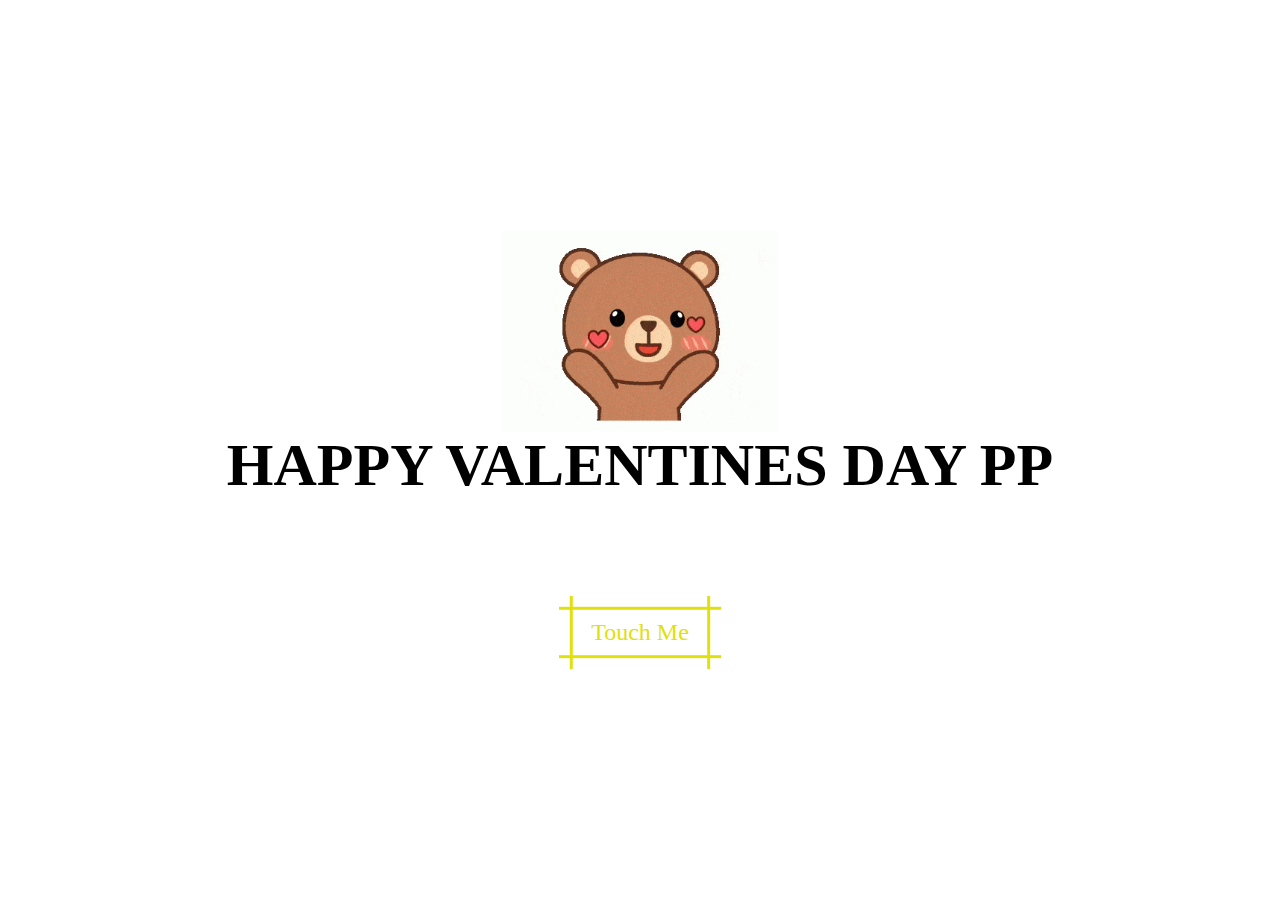
<file: index.html>
<!DOCTYPE html>
<html lang="en">
<head>
    <meta charset="UTF-8">
    <meta http-equiv="X-UA-Compatible" content="IE=edge">
    <meta name="viewport" content="width=device-width, initial-scale=1.0">
    <link rel="stylesheet" href="css/style.css">
    <link rel="icon" href="img/flowers.png" type="image/x-icon">
    <title>Special Gift</title>
</head>
<body>
    <img src="img/pp.gif" alt="cute_bear" class="flowers" style="height:200px; width: auto;">
    <h1 class="description">HAPPY VALENTINES DAY PP</h1>
    <a class="button-89" role="button" href="flower.html">
            Touch Me
        
    </a>
</body>
</html>
</file>
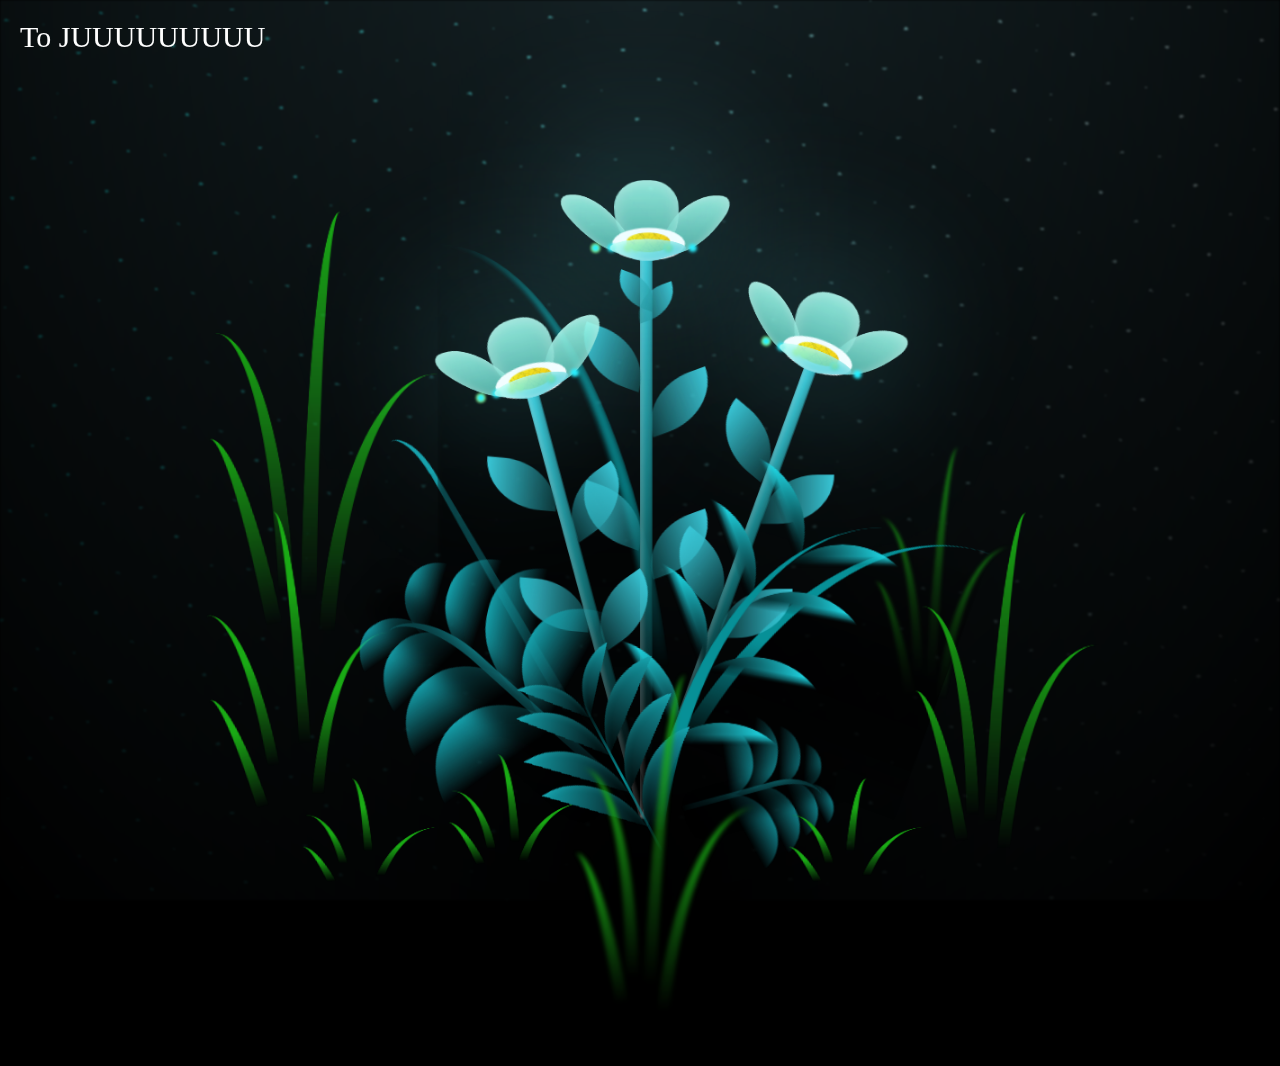
<file: flower.html>
<!DOCTYPE html>
<html lang="en">
<head>
    <meta charset="UTF-8">
    <meta http-equiv="X-UA-Compatible" content="IE=edge">
    <meta name="viewport" content="width=device-width, initial-scale=1.0">
    <link rel="stylesheet" href="css/main.css">
    <link rel="icon" href="img/flowers.png" type="image/x-icon">
    <title>flowers</title>
</head>
<body class="container">
  <p style="color: white; position: absolute; top: 20px; left: 20px; z-index: 1000; font-size: 30px;">To JUUUUUUUUU</p>
    <div class="night"></div>
    <div class="flowers">
      <div class="flower flower--1">
        <div class="flower__leafs flower__leafs--1">
          <div class="flower__leaf flower__leaf--1"></div>
          <div class="flower__leaf flower__leaf--2"></div>
          <div class="flower__leaf flower__leaf--3"></div>
          <div class="flower__leaf flower__leaf--4"></div>
          <div class="flower__white-circle"></div>
  
          <div class="flower__light flower__light--1"></div>
          <div class="flower__light flower__light--2"></div>
          <div class="flower__light flower__light--3"></div>
          <div class="flower__light flower__light--4"></div>
          <div class="flower__light flower__light--5"></div>
          <div class="flower__light flower__light--6"></div>
          <div class="flower__light flower__light--7"></div>
          <div class="flower__light flower__light--8"></div>
  
        </div>
        <div class="flower__line">
          <div class="flower__line__leaf flower__line__leaf--1"></div>
          <div class="flower__line__leaf flower__line__leaf--2"></div>
          <div class="flower__line__leaf flower__line__leaf--3"></div>
          <div class="flower__line__leaf flower__line__leaf--4"></div>
          <div class="flower__line__leaf flower__line__leaf--5"></div>
          <div class="flower__line__leaf flower__line__leaf--6"></div>
        </div>
      </div>
  
      <div class="flower flower--2">
        <div class="flower__leafs flower__leafs--2">
          <div class="flower__leaf flower__leaf--1"></div>
          <div class="flower__leaf flower__leaf--2"></div>
          <div class="flower__leaf flower__leaf--3"></div>
          <div class="flower__leaf flower__leaf--4"></div>
          <div class="flower__white-circle"></div>
  
          <div class="flower__light flower__light--1"></div>
          <div class="flower__light flower__light--2"></div>
          <div class="flower__light flower__light--3"></div>
          <div class="flower__light flower__light--4"></div>
          <div class="flower__light flower__light--5"></div>
          <div class="flower__light flower__light--6"></div>
          <div class="flower__light flower__light--7"></div>
          <div class="flower__light flower__light--8"></div>
  
        </div>
        <div class="flower__line">
          <div class="flower__line__leaf flower__line__leaf--1"></div>
          <div class="flower__line__leaf flower__line__leaf--2"></div>
          <div class="flower__line__leaf flower__line__leaf--3"></div>
          <div class="flower__line__leaf flower__line__leaf--4"></div>
        </div>
      </div>
  
      <div class="flower flower--3">
        <div class="flower__leafs flower__leafs--3">
          <div class="flower__leaf flower__leaf--1"></div>
          <div class="flower__leaf flower__leaf--2"></div>
          <div class="flower__leaf flower__leaf--3"></div>
          <div class="flower__leaf flower__leaf--4"></div>
          <div class="flower__white-circle"></div>
  
          <div class="flower__light flower__light--1"></div>
          <div class="flower__light flower__light--2"></div>
          <div class="flower__light flower__light--3"></div>
          <div class="flower__light flower__light--4"></div>
          <div class="flower__light flower__light--5"></div>
          <div class="flower__light flower__light--6"></div>
          <div class="flower__light flower__light--7"></div>
          <div class="flower__light flower__light--8"></div>
  
        </div>
        <div class="flower__line">
          <div class="flower__line__leaf flower__line__leaf--1"></div>
          <div class="flower__line__leaf flower__line__leaf--2"></div>
          <div class="flower__line__leaf flower__line__leaf--3"></div>
          <div class="flower__line__leaf flower__line__leaf--4"></div>
        </div>
      </div>
  
      <div class="grow-ans" style="--d:1.2s">
        <div class="flower__g-long">
          <div class="flower__g-long__top"></div>
          <div class="flower__g-long__bottom"></div>
        </div>
      </div>
  
      <div class="growing-grass">
        <div class="flower__grass flower__grass--1">
          <div class="flower__grass--top"></div>
          <div class="flower__grass--bottom"></div>
          <div class="flower__grass__leaf flower__grass__leaf--1"></div>
          <div class="flower__grass__leaf flower__grass__leaf--2"></div>
          <div class="flower__grass__leaf flower__grass__leaf--3"></div>
          <div class="flower__grass__leaf flower__grass__leaf--4"></div>
          <div class="flower__grass__leaf flower__grass__leaf--5"></div>
          <div class="flower__grass__leaf flower__grass__leaf--6"></div>
          <div class="flower__grass__leaf flower__grass__leaf--7"></div>
          <div class="flower__grass__leaf flower__grass__leaf--8"></div>
          <div class="flower__grass__overlay"></div>
        </div>
      </div>
  
      <div class="growing-grass">
        <div class="flower__grass flower__grass--2">
          <div class="flower__grass--top"></div>
          <div class="flower__grass--bottom"></div>
          <div class="flower__grass__leaf flower__grass__leaf--1"></div>
          <div class="flower__grass__leaf flower__grass__leaf--2"></div>
          <div class="flower__grass__leaf flower__grass__leaf--3"></div>
          <div class="flower__grass__leaf flower__grass__leaf--4"></div>
          <div class="flower__grass__leaf flower__grass__leaf--5"></div>
          <div class="flower__grass__leaf flower__grass__leaf--6"></div>
          <div class="flower__grass__leaf flower__grass__leaf--7"></div>
          <div class="flower__grass__leaf flower__grass__leaf--8"></div>
          <div class="flower__grass__overlay"></div>
        </div>
      </div>
  
      <div class="grow-ans" style="--d:2.4s">
        <div class="flower__g-right flower__g-right--1">
          <div class="leaf"></div>
        </div>
      </div>
  
      <div class="grow-ans" style="--d:2.8s">
        <div class="flower__g-right flower__g-right--2">
          <div class="leaf"></div>
        </div>
      </div>
  
      <div class="grow-ans" style="--d:2.8s">
        <div class="flower__g-front">
          <div class="flower__g-front__leaf-wrapper flower__g-front__leaf-wrapper--1">
            <div class="flower__g-front__leaf"></div>
          </div>
          <div class="flower__g-front__leaf-wrapper flower__g-front__leaf-wrapper--2">
            <div class="flower__g-front__leaf"></div>
          </div>
          <div class="flower__g-front__leaf-wrapper flower__g-front__leaf-wrapper--3">
            <div class="flower__g-front__leaf"></div>
          </div>
          <div class="flower__g-front__leaf-wrapper flower__g-front__leaf-wrapper--4">
            <div class="flower__g-front__leaf"></div>
          </div>
          <div class="flower__g-front__leaf-wrapper flower__g-front__leaf-wrapper--5">
            <div class="flower__g-front__leaf"></div>
          </div>
          <div class="flower__g-front__leaf-wrapper flower__g-front__leaf-wrapper--6">
            <div class="flower__g-front__leaf"></div>
          </div>
          <div class="flower__g-front__leaf-wrapper flower__g-front__leaf-wrapper--7">
            <div class="flower__g-front__leaf"></div>
          </div>
          <div class="flower__g-front__leaf-wrapper flower__g-front__leaf-wrapper--8">
            <div class="flower__g-front__leaf"></div>
          </div>
          <div class="flower__g-front__line"></div>
        </div>
      </div>
  
      <div class="grow-ans" style="--d:3.2s">
        <div class="flower__g-fr">
          <div class="leaf"></div>
          <div class="flower__g-fr__leaf flower__g-fr__leaf--1"></div>
          <div class="flower__g-fr__leaf flower__g-fr__leaf--2"></div>
          <div class="flower__g-fr__leaf flower__g-fr__leaf--3"></div>
          <div class="flower__g-fr__leaf flower__g-fr__leaf--4"></div>
          <div class="flower__g-fr__leaf flower__g-fr__leaf--5"></div>
          <div class="flower__g-fr__leaf flower__g-fr__leaf--6"></div>
          <div class="flower__g-fr__leaf flower__g-fr__leaf--7"></div>
          <div class="flower__g-fr__leaf flower__g-fr__leaf--8"></div>
        </div>
      </div>
  
      <div class="long-g long-g--0">
        <div class="grow-ans" style="--d:3s">
          <div class="leaf leaf--0"></div>
        </div>
        <div class="grow-ans" style="--d:2.2s">
          <div class="leaf leaf--1"></div>
        </div>
        <div class="grow-ans" style="--d:3.4s">
          <div class="leaf leaf--2"></div>
        </div>
        <div class="grow-ans" style="--d:3.6s">
          <div class="leaf leaf--3"></div>
        </div>
      </div>
  
      <div class="long-g long-g--1">
        <div class="grow-ans" style="--d:3.6s">
          <div class="leaf leaf--0"></div>
        </div>
        <div class="grow-ans" style="--d:3.8s">
          <div class="leaf leaf--1"></div>
        </div>
        <div class="grow-ans" style="--d:4s">
          <div class="leaf leaf--2"></div>
        </div>
        <div class="grow-ans" style="--d:4.2s">
          <div class="leaf leaf--3"></div>
        </div>
      </div>
  
      <div class="long-g long-g--2">
        <div class="grow-ans" style="--d:4s">
          <div class="leaf leaf--0"></div>
        </div>
        <div class="grow-ans" style="--d:4.2s">
          <div class="leaf leaf--1"></div>
        </div>
        <div class="grow-ans" style="--d:4.4s">
          <div class="leaf leaf--2"></div>
        </div>
        <div class="grow-ans" style="--d:4.6s">
          <div class="leaf leaf--3"></div>
        </div>
      </div>
  
      <div class="long-g long-g--3">
        <div class="grow-ans" style="--d:4s">
          <div class="leaf leaf--0"></div>
        </div>
        <div class="grow-ans" style="--d:4.2s">
          <div class="leaf leaf--1"></div>
        </div>
        <div class="grow-ans" style="--d:3s">
          <div class="leaf leaf--2"></div>
        </div>
        <div class="grow-ans" style="--d:3.6s">
          <div class="leaf leaf--3"></div>
        </div>
      </div>
  
      <div class="long-g long-g--4">
        <div class="grow-ans" style="--d:4s">
          <div class="leaf leaf--0"></div>
        </div>
        <div class="grow-ans" style="--d:4.2s">
          <div class="leaf leaf--1"></div>
        </div>
        <div class="grow-ans" style="--d:3s">
          <div class="leaf leaf--2"></div>
        </div>
        <div class="grow-ans" style="--d:3.6s">
          <div class="leaf leaf--3"></div>
        </div>
      </div>
  
      <div class="long-g long-g--5">
        <div class="grow-ans" style="--d:4s">
          <div class="leaf leaf--0"></div>
        </div>
        <div class="grow-ans" style="--d:4.2s">
          <div class="leaf leaf--1"></div>
        </div>
        <div class="grow-ans" style="--d:3s">
          <div class="leaf leaf--2"></div>
        </div>
        <div class="grow-ans" style="--d:3.6s">
          <div class="leaf leaf--3"></div>
        </div>
      </div>
  
      <div class="long-g long-g--6">
        <div class="grow-ans" style="--d:4.2s">
          <div class="leaf leaf--0"></div>
        </div>
        <div class="grow-ans" style="--d:4.4s">
          <div class="leaf leaf--1"></div>
        </div>
        <div class="grow-ans" style="--d:4.6s">
          <div class="leaf leaf--2"></div>
        </div>
        <div class="grow-ans" style="--d:4.8s">
          <div class="leaf leaf--3"></div>
        </div>
      </div>
  
      <div class="long-g long-g--7">
        <div class="grow-ans" style="--d:3s">
          <div class="leaf leaf--0"></div>
        </div>
        <div class="grow-ans" style="--d:3.2s">
          <div class="leaf leaf--1"></div>
        </div>
        <div class="grow-ans" style="--d:3.5s">
          <div class="leaf leaf--2"></div>
        </div>
        <div class="grow-ans" style="--d:3.6s">
          <div class="leaf leaf--3"></div>
        </div>
      </div>
    </div>
    
    <script src="main.js"></script>
  </body>
</html>
</file>
<file: css/style.css>
@font-face {
    font-family: 'Rocher';
    src: url(https://assets.codepen.io/9632/RocherColorGX.woff2);
  }

* {
    font-family: 'Rocher';
    padding: 0;
    margin: 0;
    box-sizing: border-box;
}

body{
    height: 100dvh;
    display: flex;
    flex-direction: column;
    align-items: center;
    justify-content: center;
    
}
/* CSS */
.button-89 {
  --b: 3px;   /* border thickness */
  --s: .45em; /* size of the corner */
  --color: rgb(224, 224, 13);
  text-decoration: none;
  
  padding: calc(.5em + var(--s)) calc(.9em + var(--s));
  color: var(--color);
  --_p: var(--s);
  background:
    conic-gradient(from 90deg at var(--b) var(--b),#0000 90deg,var(--color) 0)
    var(--_p) var(--_p)/calc(100% - var(--b) - 2*var(--_p)) calc(100% - var(--b) - 2*var(--_p));
  transition: .3s linear, color 0s, background-color 0s;
  outline: var(--b) solid #0000;
  outline-offset: .6em;
  font-size: 24px;

  border: 0;

  user-select: none;
  -webkit-user-select: none;
  touch-action: manipulation;
}

.button-89:hover,
.button-89:focus-visible{
  --_p: 0px;
  outline-color: var(--color);
  outline-offset: .05em;
}

.button-89:active {
  background: var(--color);
  color: #fff;
}

h1 {
    margin: 0;
  }

@font-palette-values --Yellow {
    font-family: Rocher;
    base-palette: 0;
}

@font-palette-values --Black {
    font-family: Rocher;
    base-palette: 2;
}
  
.description {
    margin-bottom: 6rem;
    font-palette: --Yellow;
    font-size: 60px;
}
</file>
<file: css/main.css>
@font-face {
  font-family: 'Rocher';
  src: url(https://assets.codepen.io/9632/RocherColorGX.woff2);
}

*,
*::after,
*::before {
  padding: 0;
  margin: 0;
  box-sizing: border-box;
  font-family: 'Rocher';
}

:root {
  --dark-color: #000;
}

body {
  display: flex;
  align-items: flex-end;
  justify-content: center;
  min-height: 100vh;
  background-color: var(--dark-color);
  overflow: hidden;
  perspective: 1000px;
}

.night {
  position: fixed;
  left: 50%;
  top: 0;
  transform: translateX(-50%);
  width: 100%;
  height: 100%;
  filter: blur(0.1vmin);
  background-image: radial-gradient(ellipse at top, transparent 0%, var(--dark-color)), radial-gradient(ellipse at bottom, var(--dark-color), rgba(145, 233, 255, 0.2)), repeating-linear-gradient(220deg, rgb(0, 0, 0) 0px, rgb(0, 0, 0) 19px, transparent 19px, transparent 22px), repeating-linear-gradient(189deg, rgb(0, 0, 0) 0px, rgb(0, 0, 0) 19px, transparent 19px, transparent 22px), repeating-linear-gradient(148deg, rgb(0, 0, 0) 0px, rgb(0, 0, 0) 19px, transparent 19px, transparent 22px), linear-gradient(90deg, rgb(0, 255, 250), rgb(240, 240, 240));
}

.flowers {
  position: relative;
  transform: scale(0.9);
}

.flower {
  position: absolute;
  bottom: 10vmin;
  transform-origin: bottom center;
  z-index: 10;
  --fl-speed: 0.3s;
}
.flower--1 {
  -webkit-animation: moving-flower-1 4s linear infinite;
          animation: moving-flower-1 4s linear infinite;
}
.flower--1 .flower__line {
  height: 70vmin;
  -webkit-animation-delay: 0.3s;
          animation-delay: 0.3s;
}
.flower--1 .flower__line__leaf--1 {
  -webkit-animation: blooming-leaf-right var(--fl-speed) 1.6s backwards;
          animation: blooming-leaf-right var(--fl-speed) 1.6s backwards;
}
.flower--1 .flower__line__leaf--2 {
  -webkit-animation: blooming-leaf-right var(--fl-speed) 1.4s backwards;
          animation: blooming-leaf-right var(--fl-speed) 1.4s backwards;
}
.flower--1 .flower__line__leaf--3 {
  -webkit-animation: blooming-leaf-left var(--fl-speed) 1.2s backwards;
          animation: blooming-leaf-left var(--fl-speed) 1.2s backwards;
}
.flower--1 .flower__line__leaf--4 {
  -webkit-animation: blooming-leaf-left var(--fl-speed) 1s backwards;
          animation: blooming-leaf-left var(--fl-speed) 1s backwards;
}
.flower--1 .flower__line__leaf--5 {
  -webkit-animation: blooming-leaf-right var(--fl-speed) 1.8s backwards;
          animation: blooming-leaf-right var(--fl-speed) 1.8s backwards;
}
.flower--1 .flower__line__leaf--6 {
  -webkit-animation: blooming-leaf-left var(--fl-speed) 2s backwards;
          animation: blooming-leaf-left var(--fl-speed) 2s backwards;
}
.flower--2 {
  left: 50%;
  transform: rotate(20deg);
  -webkit-animation: moving-flower-2 4s linear infinite;
          animation: moving-flower-2 4s linear infinite;
}
.flower--2 .flower__line {
  height: 60vmin;
  -webkit-animation-delay: 0.6s;
          animation-delay: 0.6s;
}
.flower--2 .flower__line__leaf--1 {
  -webkit-animation: blooming-leaf-right var(--fl-speed) 1.9s backwards;
          animation: blooming-leaf-right var(--fl-speed) 1.9s backwards;
}
.flower--2 .flower__line__leaf--2 {
  -webkit-animation: blooming-leaf-right var(--fl-speed) 1.7s backwards;
          animation: blooming-leaf-right var(--fl-speed) 1.7s backwards;
}
.flower--2 .flower__line__leaf--3 {
  -webkit-animation: blooming-leaf-left var(--fl-speed) 1.5s backwards;
          animation: blooming-leaf-left var(--fl-speed) 1.5s backwards;
}
.flower--2 .flower__line__leaf--4 {
  -webkit-animation: blooming-leaf-left var(--fl-speed) 1.3s backwards;
          animation: blooming-leaf-left var(--fl-speed) 1.3s backwards;
}
.flower--3 {
  left: 50%;
  transform: rotate(-15deg);
  -webkit-animation: moving-flower-3 4s linear infinite;
          animation: moving-flower-3 4s linear infinite;
}
.flower--3 .flower__line {
  -webkit-animation-delay: 0.9s;
          animation-delay: 0.9s;
}
.flower--3 .flower__line__leaf--1 {
  -webkit-animation: blooming-leaf-right var(--fl-speed) 2.5s backwards;
          animation: blooming-leaf-right var(--fl-speed) 2.5s backwards;
}
.flower--3 .flower__line__leaf--2 {
  -webkit-animation: blooming-leaf-right var(--fl-speed) 2.3s backwards;
          animation: blooming-leaf-right var(--fl-speed) 2.3s backwards;
}
.flower--3 .flower__line__leaf--3 {
  -webkit-animation: blooming-leaf-left var(--fl-speed) 2.1s backwards;
          animation: blooming-leaf-left var(--fl-speed) 2.1s backwards;
}
.flower--3 .flower__line__leaf--4 {
  -webkit-animation: blooming-leaf-left var(--fl-speed) 1.9s backwards;
          animation: blooming-leaf-left var(--fl-speed) 1.9s backwards;
}
.flower__leafs {
  position: relative;
  -webkit-animation: blooming-flower 2s backwards;
          animation: blooming-flower 2s backwards;
}
.flower__leafs--1 {
  -webkit-animation-delay: 1.1s;
          animation-delay: 1.1s;
}
.flower__leafs--2 {
  -webkit-animation-delay: 1.4s;
          animation-delay: 1.4s;
}
.flower__leafs--3 {
  -webkit-animation-delay: 1.7s;
          animation-delay: 1.7s;
}
.flower__leafs::after {
  content: "";
  position: absolute;
  left: 0;
  top: 0;
  transform: translate(-50%, -100%);
  width: 8vmin;
  height: 8vmin;
  background-color: #6bf0ff;
  filter: blur(10vmin);
}
.flower__leaf {
  position: absolute;
  bottom: 0;
  left: 50%;
  width: 8vmin;
  height: 11vmin;
  border-radius: 51% 49% 47% 53%/44% 45% 55% 69%;
  background-color: #a7ffee;
  background-image: linear-gradient(to top, #54b8aa, #a7ffee);
  transform-origin: bottom center;
  opacity: 0.9;
  box-shadow: inset 0 0 2vmin rgba(255, 255, 255, 0.5);
}
.flower__leaf--1 {
  transform: translate(-10%, 1%) rotateY(40deg) rotateX(-50deg);
}
.flower__leaf--2 {
  transform: translate(-50%, -4%) rotateX(40deg);
}
.flower__leaf--3 {
  transform: translate(-90%, 0%) rotateY(45deg) rotateX(50deg);
}
.flower__leaf--4 {
  width: 8vmin;
  height: 8vmin;
  transform-origin: bottom left;
  border-radius: 4vmin 10vmin 4vmin 4vmin;
  transform: translate(0%, 18%) rotateX(70deg) rotate(-43deg);
  background-image: linear-gradient(to top, #39c6d6, #a7ffee);
  z-index: 1;
  opacity: 0.8;
}
.flower__white-circle {
  position: absolute;
  left: -3.5vmin;
  top: -3vmin;
  width: 9vmin;
  height: 4vmin;
  border-radius: 50%;
  background-color: #fff;
}
.flower__white-circle::after {
  content: "";
  position: absolute;
  left: 50%;
  top: 45%;
  transform: translate(-50%, -50%);
  width: 60%;
  height: 60%;
  border-radius: inherit;
  background-image: repeating-linear-gradient(135deg, rgba(0, 0, 0, 0.03) 0px, rgba(0, 0, 0, 0.03) 1px, transparent 1px, transparent 12px), repeating-linear-gradient(45deg, rgba(0, 0, 0, 0.03) 0px, rgba(0, 0, 0, 0.03) 1px, transparent 1px, transparent 12px), repeating-linear-gradient(67.5deg, rgba(0, 0, 0, 0.03) 0px, rgba(0, 0, 0, 0.03) 1px, transparent 1px, transparent 12px), repeating-linear-gradient(135deg, rgba(0, 0, 0, 0.03) 0px, rgba(0, 0, 0, 0.03) 1px, transparent 1px, transparent 12px), repeating-linear-gradient(45deg, rgba(0, 0, 0, 0.03) 0px, rgba(0, 0, 0, 0.03) 1px, transparent 1px, transparent 12px), repeating-linear-gradient(112.5deg, rgba(0, 0, 0, 0.03) 0px, rgba(0, 0, 0, 0.03) 1px, transparent 1px, transparent 12px), repeating-linear-gradient(112.5deg, rgba(0, 0, 0, 0.03) 0px, rgba(0, 0, 0, 0.03) 1px, transparent 1px, transparent 12px), repeating-linear-gradient(45deg, rgba(0, 0, 0, 0.03) 0px, rgba(0, 0, 0, 0.03) 1px, transparent 1px, transparent 12px), repeating-linear-gradient(22.5deg, rgba(0, 0, 0, 0.03) 0px, rgba(0, 0, 0, 0.03) 1px, transparent 1px, transparent 12px), repeating-linear-gradient(45deg, rgba(0, 0, 0, 0.03) 0px, rgba(0, 0, 0, 0.03) 1px, transparent 1px, transparent 12px), repeating-linear-gradient(22.5deg, rgba(0, 0, 0, 0.03) 0px, rgba(0, 0, 0, 0.03) 1px, transparent 1px, transparent 12px), repeating-linear-gradient(135deg, rgba(0, 0, 0, 0.03) 0px, rgba(0, 0, 0, 0.03) 1px, transparent 1px, transparent 12px), repeating-linear-gradient(157.5deg, rgba(0, 0, 0, 0.03) 0px, rgba(0, 0, 0, 0.03) 1px, transparent 1px, transparent 12px), repeating-linear-gradient(67.5deg, rgba(0, 0, 0, 0.03) 0px, rgba(0, 0, 0, 0.03) 1px, transparent 1px, transparent 12px), repeating-linear-gradient(67.5deg, rgba(0, 0, 0, 0.03) 0px, rgba(0, 0, 0, 0.03) 1px, transparent 1px, transparent 12px), linear-gradient(90deg, rgb(255, 235, 18), rgb(255, 206, 0));
}
.flower__line {
  height: 55vmin;
  width: 1.5vmin;
  background-image: linear-gradient(to left, rgba(0, 0, 0, 0.2), transparent, rgba(255, 255, 255, 0.2)), linear-gradient(to top, transparent 10%, #14757a, #39c6d6);
  box-shadow: inset 0 0 2px rgba(0, 0, 0, 0.5);
  -webkit-animation: grow-flower-tree 4s backwards;
          animation: grow-flower-tree 4s backwards;
}
.flower__line__leaf {
  --w: 7vmin;
  --h: calc(var(--w) + 2vmin);
  position: absolute;
  top: 20%;
  left: 90%;
  width: var(--w);
  height: var(--h);
  border-top-right-radius: var(--h);
  border-bottom-left-radius: var(--h);
  background-image: linear-gradient(to top, rgba(20, 117, 122, 0.4), #39c6d6);
}
.flower__line__leaf--1 {
  transform: rotate(70deg) rotateY(30deg);
}
.flower__line__leaf--2 {
  top: 45%;
  transform: rotate(70deg) rotateY(30deg);
}
.flower__line__leaf--3, .flower__line__leaf--4, .flower__line__leaf--6 {
  border-top-right-radius: 0;
  border-bottom-left-radius: 0;
  border-top-left-radius: var(--h);
  border-bottom-right-radius: var(--h);
  left: -460%;
  top: 12%;
  transform: rotate(-70deg) rotateY(30deg);
}
.flower__line__leaf--4 {
  top: 40%;
}
.flower__line__leaf--5 {
  top: 0;
  transform-origin: left;
  transform: rotate(70deg) rotateY(30deg) scale(0.6);
}
.flower__line__leaf--6 {
  top: -2%;
  left: -450%;
  transform-origin: right;
  transform: rotate(-70deg) rotateY(30deg) scale(0.6);
}
.flower__light {
  position: absolute;
  bottom: 0vmin;
  width: 1vmin;
  height: 1vmin;
  background-color: rgb(255, 251, 0);
  border-radius: 50%;
  filter: blur(0.2vmin);
  -webkit-animation: light-ans 4s linear infinite backwards;
          animation: light-ans 4s linear infinite backwards;
}
.flower__light:nth-child(odd) {
  background-color: #23f0ff;
}
.flower__light--1 {
  left: -2vmin;
  -webkit-animation-delay: 1s;
          animation-delay: 1s;
}
.flower__light--2 {
  left: 3vmin;
  -webkit-animation-delay: 0.5s;
          animation-delay: 0.5s;
}
.flower__light--3 {
  left: -6vmin;
  -webkit-animation-delay: 0.3s;
          animation-delay: 0.3s;
}
.flower__light--4 {
  left: 6vmin;
  -webkit-animation-delay: 0.9s;
          animation-delay: 0.9s;
}
.flower__light--5 {
  left: -1vmin;
  -webkit-animation-delay: 1.5s;
          animation-delay: 1.5s;
}
.flower__light--6 {
  left: -4vmin;
  -webkit-animation-delay: 3s;
          animation-delay: 3s;
}
.flower__light--7 {
  left: 3vmin;
  -webkit-animation-delay: 2s;
          animation-delay: 2s;
}
.flower__light--8 {
  left: -6vmin;
  -webkit-animation-delay: 3.5s;
          animation-delay: 3.5s;
}
.flower__grass {
  --c: #159faa;
  --line-w: 1.5vmin;
  position: absolute;
  bottom: 12vmin;
  left: -7vmin;
  display: flex;
  flex-direction: column;
  align-items: flex-end;
  z-index: 20;
  transform-origin: bottom center;
  transform: rotate(-48deg) rotateY(40deg);
}
.flower__grass--1 {
  -webkit-animation: moving-grass 2s linear infinite;
          animation: moving-grass 2s linear infinite;
}
.flower__grass--2 {
  left: 2vmin;
  bottom: 10vmin;
  transform: scale(0.5) rotate(75deg) rotateX(10deg) rotateY(-200deg);
  opacity: 0.8;
  z-index: 0;
  -webkit-animation: moving-grass--2 1.5s linear infinite;
          animation: moving-grass--2 1.5s linear infinite;
}
.flower__grass--top {
  width: 7vmin;
  height: 10vmin;
  border-top-right-radius: 100%;
  border-right: var(--line-w) solid var(--c);
  transform-origin: bottom center;
  transform: rotate(-2deg);
}
.flower__grass--bottom {
  margin-top: -2px;
  width: var(--line-w);
  height: 25vmin;
  background-image: linear-gradient(to top, transparent, var(--c));
}
.flower__grass__leaf {
  --size: 10vmin;
  position: absolute;
  width: calc(var(--size) * 2.1);
  height: var(--size);
  border-top-left-radius: var(--size);
  border-top-right-radius: var(--size);
  background-image: linear-gradient(to top, transparent, transparent 30%, var(--c));
  z-index: 100;
}
.flower__grass__leaf--1 {
  top: -6%;
  left: 30%;
  --size: 6vmin;
  transform: rotate(-20deg);
  -webkit-animation: growing-grass-ans--1 2s 2.6s backwards;
          animation: growing-grass-ans--1 2s 2.6s backwards;
}
@-webkit-keyframes growing-grass-ans--1 {
  0% {
    transform-origin: bottom left;
    transform: rotate(-20deg) scale(0);
  }
}
@keyframes growing-grass-ans--1 {
  0% {
    transform-origin: bottom left;
    transform: rotate(-20deg) scale(0);
  }
}
.flower__grass__leaf--2 {
  top: -5%;
  left: -110%;
  --size: 6vmin;
  transform: rotate(10deg);
  -webkit-animation: growing-grass-ans--2 2s 2.4s linear backwards;
          animation: growing-grass-ans--2 2s 2.4s linear backwards;
}
@-webkit-keyframes growing-grass-ans--2 {
  0% {
    transform-origin: bottom right;
    transform: rotate(10deg) scale(0);
  }
}
@keyframes growing-grass-ans--2 {
  0% {
    transform-origin: bottom right;
    transform: rotate(10deg) scale(0);
  }
}
.flower__grass__leaf--3 {
  top: 5%;
  left: 60%;
  --size: 8vmin;
  transform: rotate(-18deg) rotateX(-20deg);
  -webkit-animation: growing-grass-ans--3 2s 2.2s linear backwards;
          animation: growing-grass-ans--3 2s 2.2s linear backwards;
}
@-webkit-keyframes growing-grass-ans--3 {
  0% {
    transform-origin: bottom left;
    transform: rotate(-18deg) rotateX(-20deg) scale(0);
  }
}
@keyframes growing-grass-ans--3 {
  0% {
    transform-origin: bottom left;
    transform: rotate(-18deg) rotateX(-20deg) scale(0);
  }
}
.flower__grass__leaf--4 {
  top: 6%;
  left: -135%;
  --size: 8vmin;
  transform: rotate(2deg);
  -webkit-animation: growing-grass-ans--4 2s 2s linear backwards;
          animation: growing-grass-ans--4 2s 2s linear backwards;
}
@-webkit-keyframes growing-grass-ans--4 {
  0% {
    transform-origin: bottom right;
    transform: rotate(2deg) scale(0);
  }
}
@keyframes growing-grass-ans--4 {
  0% {
    transform-origin: bottom right;
    transform: rotate(2deg) scale(0);
  }
}
.flower__grass__leaf--5 {
  top: 20%;
  left: 60%;
  --size: 10vmin;
  transform: rotate(-24deg) rotateX(-20deg);
  -webkit-animation: growing-grass-ans--5 2s 1.8s linear backwards;
          animation: growing-grass-ans--5 2s 1.8s linear backwards;
}
@-webkit-keyframes growing-grass-ans--5 {
  0% {
    transform-origin: bottom left;
    transform: rotate(-24deg) rotateX(-20deg) scale(0);
  }
}
@keyframes growing-grass-ans--5 {
  0% {
    transform-origin: bottom left;
    transform: rotate(-24deg) rotateX(-20deg) scale(0);
  }
}
.flower__grass__leaf--6 {
  top: 22%;
  left: -180%;
  --size: 10vmin;
  transform: rotate(10deg);
  -webkit-animation: growing-grass-ans--6 2s 1.6s linear backwards;
          animation: growing-grass-ans--6 2s 1.6s linear backwards;
}
@-webkit-keyframes growing-grass-ans--6 {
  0% {
    transform-origin: bottom right;
    transform: rotate(10deg) scale(0);
  }
}
@keyframes growing-grass-ans--6 {
  0% {
    transform-origin: bottom right;
    transform: rotate(10deg) scale(0);
  }
}
.flower__grass__leaf--7 {
  top: 39%;
  left: 70%;
  --size: 10vmin;
  transform: rotate(-10deg);
  -webkit-animation: growing-grass-ans--7 2s 1.4s linear backwards;
          animation: growing-grass-ans--7 2s 1.4s linear backwards;
}
@-webkit-keyframes growing-grass-ans--7 {
  0% {
    transform-origin: bottom left;
    transform: rotate(-10deg) scale(0);
  }
}
@keyframes growing-grass-ans--7 {
  0% {
    transform-origin: bottom left;
    transform: rotate(-10deg) scale(0);
  }
}
.flower__grass__leaf--8 {
  top: 40%;
  left: -215%;
  --size: 11vmin;
  transform: rotate(10deg);
  -webkit-animation: growing-grass-ans--8 2s 1.2s linear backwards;
          animation: growing-grass-ans--8 2s 1.2s linear backwards;
}
@-webkit-keyframes growing-grass-ans--8 {
  0% {
    transform-origin: bottom right;
    transform: rotate(10deg) scale(0);
  }
}
@keyframes growing-grass-ans--8 {
  0% {
    transform-origin: bottom right;
    transform: rotate(10deg) scale(0);
  }
}
.flower__grass__overlay {
  position: absolute;
  top: -10%;
  right: 0%;
  width: 100%;
  height: 100%;
  background-color: rgba(0, 0, 0, 0.6);
  filter: blur(1.5vmin);
  z-index: 100;
}
.flower__g-long {
  --w: 2vmin;
  --h: 6vmin;
  --c: #159faa;
  position: absolute;
  bottom: 10vmin;
  left: -3vmin;
  transform-origin: bottom center;
  transform: rotate(-30deg) rotateY(-20deg);
  display: flex;
  flex-direction: column;
  align-items: flex-end;
  -webkit-animation: flower-g-long-ans 3s linear infinite;
          animation: flower-g-long-ans 3s linear infinite;
}
@-webkit-keyframes flower-g-long-ans {
  0%, 100% {
    transform: rotate(-30deg) rotateY(-20deg);
  }
  50% {
    transform: rotate(-32deg) rotateY(-20deg);
  }
}
@keyframes flower-g-long-ans {
  0%, 100% {
    transform: rotate(-30deg) rotateY(-20deg);
  }
  50% {
    transform: rotate(-32deg) rotateY(-20deg);
  }
}
.flower__g-long__top {
  top: calc(var(--h) * -1);
  width: calc(var(--w) + 1vmin);
  height: var(--h);
  border-top-right-radius: 100%;
  border-right: 0.7vmin solid var(--c);
  transform: translate(-0.7vmin, 1vmin);
}
.flower__g-long__bottom {
  width: var(--w);
  height: 50vmin;
  transform-origin: bottom center;
  background-image: linear-gradient(to top, transparent 30%, var(--c));
  box-shadow: inset 0 0 2px rgba(0, 0, 0, 0.5);
  -webkit-clip-path: polygon(35% 0, 65% 1%, 100% 100%, 0% 100%);
          clip-path: polygon(35% 0, 65% 1%, 100% 100%, 0% 100%);
}
.flower__g-right {
  position: absolute;
  bottom: 6vmin;
  left: -2vmin;
  transform-origin: bottom left;
  transform: rotate(20deg);
}
.flower__g-right .leaf {
  width: 30vmin;
  height: 50vmin;
  border-top-left-radius: 100%;
  border-left: 2vmin solid #079097;
  background-image: linear-gradient(to bottom, transparent, var(--dark-color) 60%);
  -webkit-mask-image: linear-gradient(to top, transparent 30%, #079097 60%);
}
.flower__g-right--1 {
  -webkit-animation: flower-g-right-ans 2.5s linear infinite;
          animation: flower-g-right-ans 2.5s linear infinite;
}
.flower__g-right--2 {
  left: 5vmin;
  transform: rotateY(-180deg);
  -webkit-animation: flower-g-right-ans--2 3s linear infinite;
          animation: flower-g-right-ans--2 3s linear infinite;
}
.flower__g-right--2 .leaf {
  height: 75vmin;
  filter: blur(0.3vmin);
  opacity: 0.8;
}
@-webkit-keyframes flower-g-right-ans {
  0%, 100% {
    transform: rotate(20deg);
  }
  50% {
    transform: rotate(24deg) rotateX(-20deg);
  }
}
@keyframes flower-g-right-ans {
  0%, 100% {
    transform: rotate(20deg);
  }
  50% {
    transform: rotate(24deg) rotateX(-20deg);
  }
}
@-webkit-keyframes flower-g-right-ans--2 {
  0%, 100% {
    transform: rotateY(-180deg) rotate(0deg) rotateX(-20deg);
  }
  50% {
    transform: rotateY(-180deg) rotate(6deg) rotateX(-20deg);
  }
}
@keyframes flower-g-right-ans--2 {
  0%, 100% {
    transform: rotateY(-180deg) rotate(0deg) rotateX(-20deg);
  }
  50% {
    transform: rotateY(-180deg) rotate(6deg) rotateX(-20deg);
  }
}
.flower__g-front {
  position: absolute;
  bottom: 6vmin;
  left: 2.5vmin;
  z-index: 100;
  transform-origin: bottom center;
  transform: rotate(-28deg) rotateY(30deg) scale(1.04);
  -webkit-animation: flower__g-front-ans 2s linear infinite;
          animation: flower__g-front-ans 2s linear infinite;
}
@-webkit-keyframes flower__g-front-ans {
  0%, 100% {
    transform: rotate(-28deg) rotateY(30deg) scale(1.04);
  }
  50% {
    transform: rotate(-35deg) rotateY(40deg) scale(1.04);
  }
}
@keyframes flower__g-front-ans {
  0%, 100% {
    transform: rotate(-28deg) rotateY(30deg) scale(1.04);
  }
  50% {
    transform: rotate(-35deg) rotateY(40deg) scale(1.04);
  }
}
.flower__g-front__line {
  width: 0.3vmin;
  height: 20vmin;
  background-image: linear-gradient(to top, transparent, #079097, transparent 100%);
  position: relative;
}
.flower__g-front__leaf-wrapper {
  position: absolute;
  top: 0;
  left: 0;
  transform-origin: bottom left;
  transform: rotate(10deg);
}
.flower__g-front__leaf-wrapper:nth-child(even) {
  left: 0vmin;
  transform: rotateY(-180deg) rotate(5deg);
  -webkit-animation: flower__g-front__leaf-left-ans 1s ease-in backwards;
          animation: flower__g-front__leaf-left-ans 1s ease-in backwards;
}
.flower__g-front__leaf-wrapper:nth-child(odd) {
  -webkit-animation: flower__g-front__leaf-ans 1s ease-in backwards;
          animation: flower__g-front__leaf-ans 1s ease-in backwards;
}
.flower__g-front__leaf-wrapper--1 {
  top: -8vmin;
  transform: scale(0.7);
  -webkit-animation: flower__g-front__leaf-ans 1s 5.5s ease-in backwards !important;
          animation: flower__g-front__leaf-ans 1s 5.5s ease-in backwards !important;
}
.flower__g-front__leaf-wrapper--2 {
  top: -8vmin;
  transform: rotateY(-180deg) scale(0.7) !important;
  -webkit-animation: flower__g-front__leaf-left-ans-2 1s 4.6s ease-in backwards !important;
          animation: flower__g-front__leaf-left-ans-2 1s 4.6s ease-in backwards !important;
}
.flower__g-front__leaf-wrapper--3 {
  top: -3vmin;
  -webkit-animation: flower__g-front__leaf-ans 1s 4.6s ease-in backwards;
          animation: flower__g-front__leaf-ans 1s 4.6s ease-in backwards;
}
.flower__g-front__leaf-wrapper--4 {
  top: -3vmin;
  transform: rotateY(-180deg) scale(0.9) !important;
  -webkit-animation: flower__g-front__leaf-left-ans-2 1s 4.6s ease-in backwards !important;
          animation: flower__g-front__leaf-left-ans-2 1s 4.6s ease-in backwards !important;
}
@-webkit-keyframes flower__g-front__leaf-left-ans-2 {
  0% {
    transform: rotateY(-180deg) scale(0);
  }
}
@keyframes flower__g-front__leaf-left-ans-2 {
  0% {
    transform: rotateY(-180deg) scale(0);
  }
}
.flower__g-front__leaf-wrapper--5, .flower__g-front__leaf-wrapper--6 {
  top: 2vmin;
}
.flower__g-front__leaf-wrapper--7, .flower__g-front__leaf-wrapper--8 {
  top: 6.5vmin;
}
.flower__g-front__leaf-wrapper--2 {
  -webkit-animation-delay: 5.2s !important;
          animation-delay: 5.2s !important;
}
.flower__g-front__leaf-wrapper--3 {
  -webkit-animation-delay: 4.9s !important;
          animation-delay: 4.9s !important;
}
.flower__g-front__leaf-wrapper--5 {
  -webkit-animation-delay: 4.3s !important;
          animation-delay: 4.3s !important;
}
.flower__g-front__leaf-wrapper--6 {
  -webkit-animation-delay: 4.1s !important;
          animation-delay: 4.1s !important;
}
.flower__g-front__leaf-wrapper--7 {
  -webkit-animation-delay: 3.8s !important;
          animation-delay: 3.8s !important;
}
.flower__g-front__leaf-wrapper--8 {
  -webkit-animation-delay: 3.5s !important;
          animation-delay: 3.5s !important;
}
@-webkit-keyframes flower__g-front__leaf-ans {
  0% {
    transform: rotate(10deg) scale(0);
  }
}
@keyframes flower__g-front__leaf-ans {
  0% {
    transform: rotate(10deg) scale(0);
  }
}
@-webkit-keyframes flower__g-front__leaf-left-ans {
  0% {
    transform: rotateY(-180deg) rotate(5deg) scale(0);
  }
}
@keyframes flower__g-front__leaf-left-ans {
  0% {
    transform: rotateY(-180deg) rotate(5deg) scale(0);
  }
}
.flower__g-front__leaf {
  width: 10vmin;
  height: 10vmin;
  border-radius: 100% 0% 0% 100%/100% 100% 0% 0%;
  box-shadow: inset 0 2px 1vmin hsla(184deg, 97%, 58%, 0.2);
  background-image: linear-gradient(to bottom left, transparent, var(--dark-color)), linear-gradient(to bottom right, #159faa 50%, transparent 50%, transparent);
  -webkit-mask-image: linear-gradient(to bottom right, #159faa 50%, transparent 50%, transparent);
  mask-image: linear-gradient(to bottom right, #159faa 50%, transparent 50%, transparent);
}
.flower__g-fr {
  position: absolute;
  bottom: -4vmin;
  left: vmin;
  transform-origin: bottom left;
  z-index: 10;
  -webkit-animation: flower__g-fr-ans 2s linear infinite;
          animation: flower__g-fr-ans 2s linear infinite;
}
@-webkit-keyframes flower__g-fr-ans {
  0%, 100% {
    transform: rotate(2deg);
  }
  50% {
    transform: rotate(4deg);
  }
}
@keyframes flower__g-fr-ans {
  0%, 100% {
    transform: rotate(2deg);
  }
  50% {
    transform: rotate(4deg);
  }
}
.flower__g-fr .leaf {
  width: 30vmin;
  height: 50vmin;
  border-top-left-radius: 100%;
  border-left: 2vmin solid #079097;
  -webkit-mask-image: linear-gradient(to top, transparent 25%, #079097 50%);
  position: relative;
  z-index: 1;
}
.flower__g-fr__leaf {
  position: absolute;
  top: 0;
  left: 0;
  width: 10vmin;
  height: 10vmin;
  border-radius: 100% 0% 0% 100%/100% 100% 0% 0%;
  box-shadow: inset 0 2px 1vmin hsla(184deg, 97%, 58%, 0.2);
  background-image: linear-gradient(to bottom left, transparent, var(--dark-color) 98%), linear-gradient(to bottom right, #23f0ff 45%, transparent 50%, transparent);
  -webkit-mask-image: linear-gradient(135deg, #159faa 40%, transparent 50%, transparent);
}
.flower__g-fr__leaf--1 {
  left: 20vmin;
  transform: rotate(45deg);
  -webkit-animation: flower__g-fr-leaft-ans-1 0.5s 5.2s linear backwards;
          animation: flower__g-fr-leaft-ans-1 0.5s 5.2s linear backwards;
}
@-webkit-keyframes flower__g-fr-leaft-ans-1 {
  0% {
    transform-origin: left;
    transform: rotate(45deg) scale(0);
  }
}
@keyframes flower__g-fr-leaft-ans-1 {
  0% {
    transform-origin: left;
    transform: rotate(45deg) scale(0);
  }
}
.flower__g-fr__leaf--2 {
  left: 12vmin;
  top: -7vmin;
  transform: rotate(25deg) rotateY(-180deg);
  -webkit-animation: flower__g-fr-leaft-ans-6 0.5s 5s linear backwards;
          animation: flower__g-fr-leaft-ans-6 0.5s 5s linear backwards;
}
.flower__g-fr__leaf--3 {
  left: 15vmin;
  top: 6vmin;
  transform: rotate(55deg);
  -webkit-animation: flower__g-fr-leaft-ans-5 0.5s 4.8s linear backwards;
          animation: flower__g-fr-leaft-ans-5 0.5s 4.8s linear backwards;
}
.flower__g-fr__leaf--4 {
  left: 6vmin;
  top: -2vmin;
  transform: rotate(25deg) rotateY(-180deg);
  -webkit-animation: flower__g-fr-leaft-ans-6 0.5s 4.6s linear backwards;
          animation: flower__g-fr-leaft-ans-6 0.5s 4.6s linear backwards;
}
.flower__g-fr__leaf--5 {
  left: 10vmin;
  top: 14vmin;
  transform: rotate(55deg);
  -webkit-animation: flower__g-fr-leaft-ans-5 0.5s 4.4s linear backwards;
          animation: flower__g-fr-leaft-ans-5 0.5s 4.4s linear backwards;
}
@-webkit-keyframes flower__g-fr-leaft-ans-5 {
  0% {
    transform-origin: left;
    transform: rotate(55deg) scale(0);
  }
}
@keyframes flower__g-fr-leaft-ans-5 {
  0% {
    transform-origin: left;
    transform: rotate(55deg) scale(0);
  }
}
.flower__g-fr__leaf--6 {
  left: 0vmin;
  top: 6vmin;
  transform: rotate(25deg) rotateY(-180deg);
  -webkit-animation: flower__g-fr-leaft-ans-6 0.5s 4.2s linear backwards;
          animation: flower__g-fr-leaft-ans-6 0.5s 4.2s linear backwards;
}
@-webkit-keyframes flower__g-fr-leaft-ans-6 {
  0% {
    transform-origin: right;
    transform: rotate(25deg) rotateY(-180deg) scale(0);
  }
}
@keyframes flower__g-fr-leaft-ans-6 {
  0% {
    transform-origin: right;
    transform: rotate(25deg) rotateY(-180deg) scale(0);
  }
}
.flower__g-fr__leaf--7 {
  left: 5vmin;
  top: 22vmin;
  transform: rotate(45deg);
  -webkit-animation: flower__g-fr-leaft-ans-7 0.5s 4s linear backwards;
          animation: flower__g-fr-leaft-ans-7 0.5s 4s linear backwards;
}
@-webkit-keyframes flower__g-fr-leaft-ans-7 {
  0% {
    transform-origin: left;
    transform: rotate(45deg) scale(0);
  }
}
@keyframes flower__g-fr-leaft-ans-7 {
  0% {
    transform-origin: left;
    transform: rotate(45deg) scale(0);
  }
}
.flower__g-fr__leaf--8 {
  left: -4vmin;
  top: 15vmin;
  transform: rotate(15deg) rotateY(-180deg);
  -webkit-animation: flower__g-fr-leaft-ans-8 0.5s 3.8s linear backwards;
          animation: flower__g-fr-leaft-ans-8 0.5s 3.8s linear backwards;
}
@-webkit-keyframes flower__g-fr-leaft-ans-8 {
  0% {
    transform-origin: right;
    transform: rotate(15deg) rotateY(-180deg) scale(0);
  }
}
@keyframes flower__g-fr-leaft-ans-8 {
  0% {
    transform-origin: right;
    transform: rotate(15deg) rotateY(-180deg) scale(0);
  }
}

.long-g {
  position: absolute;
  bottom: 25vmin;
  left: -42vmin;
  transform-origin: bottom left;
}
.long-g--1 {
  bottom: 0vmin;
  transform: scale(0.8) rotate(-5deg);
}
.long-g--1 .leaf {
  -webkit-mask-image: linear-gradient(to top, transparent 40%, #079097 80%) !important;
}
.long-g--1 .leaf--1 {
  --w: 5vmin;
  --h: 60vmin;
  left: -2vmin;
  transform: rotate(3deg) rotateY(-180deg);
}
.long-g--2, .long-g--3 {
  bottom: -3vmin;
  left: -35vmin;
  transform-origin: center;
  transform: scale(0.6) rotateX(60deg);
}
.long-g--2 .leaf, .long-g--3 .leaf {
  -webkit-mask-image: linear-gradient(to top, transparent 50%, #079097 80%) !important;
}
.long-g--2 .leaf--1, .long-g--3 .leaf--1 {
  left: -1vmin;
  transform: rotateY(-180deg);
}
.long-g--3 {
  left: -17vmin;
  bottom: 0vmin;
}
.long-g--3 .leaf {
  -webkit-mask-image: linear-gradient(to top, transparent 40%, #079097 80%) !important;
}
.long-g--4 {
  left: 25vmin;
  bottom: -3vmin;
  transform-origin: center;
  transform: scale(0.6) rotateX(60deg);
}
.long-g--4 .leaf {
  -webkit-mask-image: linear-gradient(to top, transparent 50%, #079097 80%) !important;
}
.long-g--5 {
  left: 42vmin;
  bottom: 0vmin;
  transform: scale(0.8) rotate(2deg);
}
.long-g--6 {
  left: 0vmin;
  bottom: -20vmin;
  z-index: 100;
  filter: blur(0.3vmin);
  transform: scale(0.8) rotate(2deg);
}
.long-g--7 {
  left: 35vmin;
  bottom: 20vmin;
  z-index: -1;
  filter: blur(0.3vmin);
  transform: scale(0.6) rotate(2deg);
  opacity: 0.7;
}
.long-g .leaf {
  --w: 15vmin;
  --h: 40vmin;
  --c: #1aaa15;
  position: absolute;
  bottom: 0;
  width: var(--w);
  height: var(--h);
  border-top-left-radius: 100%;
  border-left: 2vmin solid var(--c);
  -webkit-mask-image: linear-gradient(to top, transparent 20%, var(--dark-color));
  transform-origin: bottom center;
}
.long-g .leaf--0 {
  left: 2vmin;
  -webkit-animation: leaf-ans-1 4s linear infinite;
          animation: leaf-ans-1 4s linear infinite;
}
.long-g .leaf--1 {
  --w: 5vmin;
  --h: 60vmin;
  -webkit-animation: leaf-ans-1 4s linear infinite;
          animation: leaf-ans-1 4s linear infinite;
}
.long-g .leaf--2 {
  --w: 10vmin;
  --h: 40vmin;
  left: -0.5vmin;
  bottom: 5vmin;
  transform-origin: bottom left;
  transform: rotateY(-180deg);
  -webkit-animation: leaf-ans-2 3s linear infinite;
          animation: leaf-ans-2 3s linear infinite;
}
.long-g .leaf--3 {
  --w: 5vmin;
  --h: 30vmin;
  left: -1vmin;
  bottom: 3.2vmin;
  transform-origin: bottom left;
  transform: rotate(-10deg) rotateY(-180deg);
  -webkit-animation: leaf-ans-3 3s linear infinite;
          animation: leaf-ans-3 3s linear infinite;
}

@-webkit-keyframes leaf-ans-1 {
  0%, 100% {
    transform: rotate(-5deg) scale(1);
  }
  50% {
    transform: rotate(5deg) scale(1.1);
  }
}

@keyframes leaf-ans-1 {
  0%, 100% {
    transform: rotate(-5deg) scale(1);
  }
  50% {
    transform: rotate(5deg) scale(1.1);
  }
}
@-webkit-keyframes leaf-ans-2 {
  0%, 100% {
    transform: rotateY(-180deg) rotate(5deg);
  }
  50% {
    transform: rotateY(-180deg) rotate(0deg) scale(1.1);
  }
}
@keyframes leaf-ans-2 {
  0%, 100% {
    transform: rotateY(-180deg) rotate(5deg);
  }
  50% {
    transform: rotateY(-180deg) rotate(0deg) scale(1.1);
  }
}
@-webkit-keyframes leaf-ans-3 {
  0%, 100% {
    transform: rotate(-10deg) rotateY(-180deg);
  }
  50% {
    transform: rotate(-20deg) rotateY(-180deg);
  }
}
@keyframes leaf-ans-3 {
  0%, 100% {
    transform: rotate(-10deg) rotateY(-180deg);
  }
  50% {
    transform: rotate(-20deg) rotateY(-180deg);
  }
}
.grow-ans {
  -webkit-animation: grow-ans 2s var(--d) backwards;
          animation: grow-ans 2s var(--d) backwards;
}

@-webkit-keyframes grow-ans {
  0% {
    transform: scale(0);
    opacity: 0;
  }
}

@keyframes grow-ans {
  0% {
    transform: scale(0);
    opacity: 0;
  }
}
@-webkit-keyframes light-ans {
  0% {
    opacity: 0;
    transform: translateY(0vmin);
  }
  25% {
    opacity: 1;
    transform: translateY(-5vmin) translateX(-2vmin);
  }
  50% {
    opacity: 1;
    transform: translateY(-15vmin) translateX(2vmin);
    filter: blur(0.2vmin);
  }
  75% {
    transform: translateY(-20vmin) translateX(-2vmin);
    filter: blur(0.2vmin);
  }
  100% {
    transform: translateY(-30vmin);
    opacity: 0;
    filter: blur(1vmin);
  }
}
@keyframes light-ans {
  0% {
    opacity: 0;
    transform: translateY(0vmin);
  }
  25% {
    opacity: 1;
    transform: translateY(-5vmin) translateX(-2vmin);
  }
  50% {
    opacity: 1;
    transform: translateY(-15vmin) translateX(2vmin);
    filter: blur(0.2vmin);
  }
  75% {
    transform: translateY(-20vmin) translateX(-2vmin);
    filter: blur(0.2vmin);
  }
  100% {
    transform: translateY(-30vmin);
    opacity: 0;
    filter: blur(1vmin);
  }
}
@-webkit-keyframes moving-flower-1 {
  0%, 100% {
    transform: rotate(2deg);
  }
  50% {
    transform: rotate(-2deg);
  }
}
@keyframes moving-flower-1 {
  0%, 100% {
    transform: rotate(2deg);
  }
  50% {
    transform: rotate(-2deg);
  }
}
@-webkit-keyframes moving-flower-2 {
  0%, 100% {
    transform: rotate(18deg);
  }
  50% {
    transform: rotate(14deg);
  }
}
@keyframes moving-flower-2 {
  0%, 100% {
    transform: rotate(18deg);
  }
  50% {
    transform: rotate(14deg);
  }
}
@-webkit-keyframes moving-flower-3 {
  0%, 100% {
    transform: rotate(-18deg);
  }
  50% {
    transform: rotate(-20deg) rotateY(-10deg);
  }
}
@keyframes moving-flower-3 {
  0%, 100% {
    transform: rotate(-18deg);
  }
  50% {
    transform: rotate(-20deg) rotateY(-10deg);
  }
}
@-webkit-keyframes blooming-leaf-right {
  0% {
    transform-origin: left;
    transform: rotate(70deg) rotateY(30deg) scale(0);
  }
}
@keyframes blooming-leaf-right {
  0% {
    transform-origin: left;
    transform: rotate(70deg) rotateY(30deg) scale(0);
  }
}
@-webkit-keyframes blooming-leaf-left {
  0% {
    transform-origin: right;
    transform: rotate(-70deg) rotateY(30deg) scale(0);
  }
}
@keyframes blooming-leaf-left {
  0% {
    transform-origin: right;
    transform: rotate(-70deg) rotateY(30deg) scale(0);
  }
}
@-webkit-keyframes grow-flower-tree {
  0% {
    height: 0;
    border-radius: 1vmin;
  }
}
@keyframes grow-flower-tree {
  0% {
    height: 0;
    border-radius: 1vmin;
  }
}
@-webkit-keyframes blooming-flower {
  0% {
    transform: scale(0);
  }
}
@keyframes blooming-flower {
  0% {
    transform: scale(0);
  }
}
@-webkit-keyframes moving-grass {
  0%, 100% {
    transform: rotate(-48deg) rotateY(40deg);
  }
  50% {
    transform: rotate(-50deg) rotateY(40deg);
  }
}
@keyframes moving-grass {
  0%, 100% {
    transform: rotate(-48deg) rotateY(40deg);
  }
  50% {
    transform: rotate(-50deg) rotateY(40deg);
  }
}
@-webkit-keyframes moving-grass--2 {
  0%, 100% {
    transform: scale(0.5) rotate(75deg) rotateX(10deg) rotateY(-200deg);
  }
  50% {
    transform: scale(0.5) rotate(79deg) rotateX(10deg) rotateY(-200deg);
  }
}
@keyframes moving-grass--2 {
  0%, 100% {
    transform: scale(0.5) rotate(75deg) rotateX(10deg) rotateY(-200deg);
  }
  50% {
    transform: scale(0.5) rotate(79deg) rotateX(10deg) rotateY(-200deg);
  }
}
.growing-grass {
  -webkit-animation: growing-grass-ans 1s 2s backwards;
          animation: growing-grass-ans 1s 2s backwards;
}

@-webkit-keyframes growing-grass-ans {
  0% {
    transform: scale(0);
  }
}

@keyframes growing-grass-ans {
  0% {
    transform: scale(0);
  }
}
.container * {
  -webkit-animation-play-state: paused !important;
          animation-play-state: paused !important;
}
</file>
